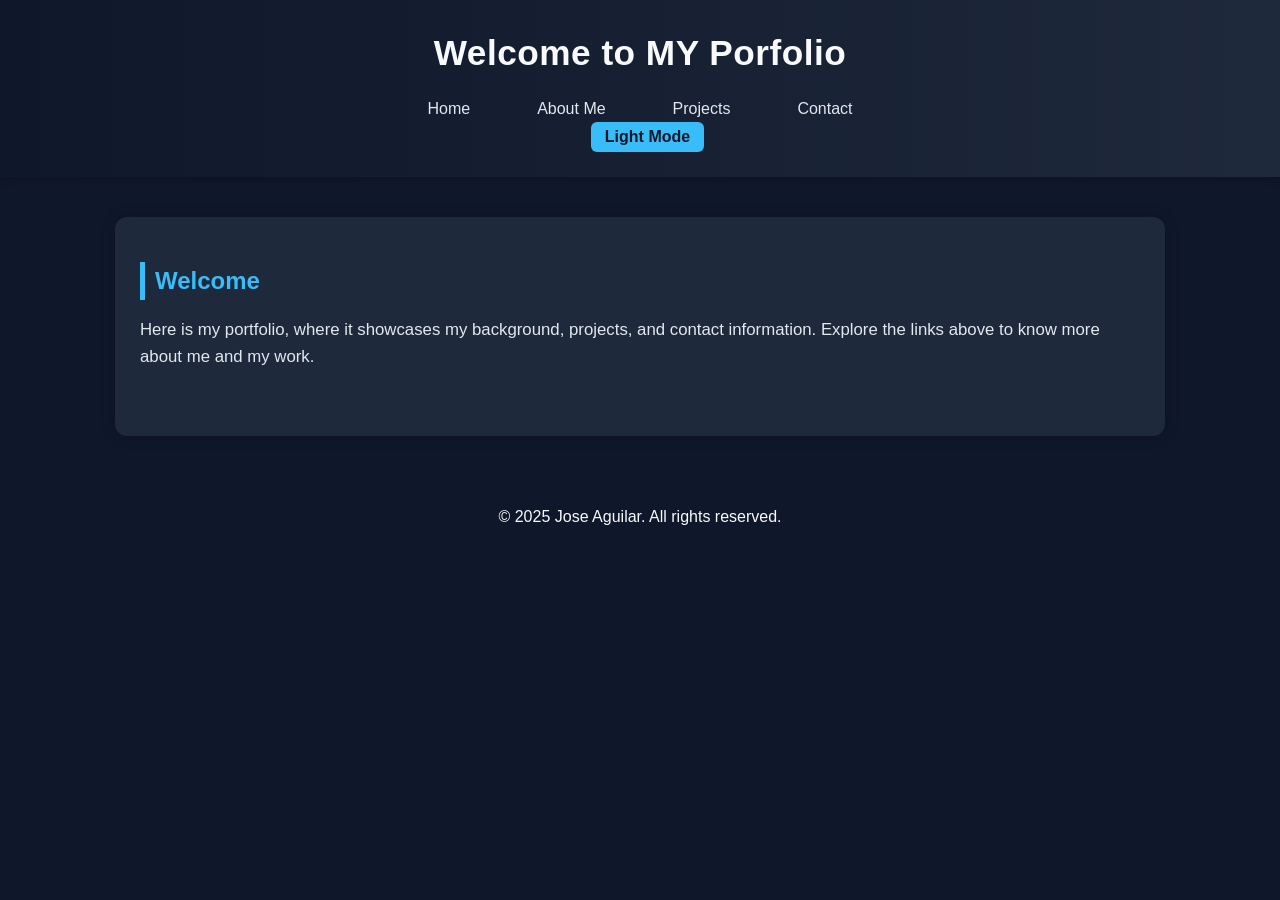
<file: index.html>
<!DOCTYPE html>
<html lang="en">
<head>
    <meta charset="UTF-8">
    <meta name="viewport" content="width=device-width, initial-scale=1.0">
    <link rel="stylesheet" href="style.css">
    <title>Document</title>
</head>
<body>
    <!-- Header with nav links-->
    <header>
        <h1>Welcome to MY Porfolio</h1>
        <nav>
            <!--Hamburger Menu-->
            <div class="hamburger" id="hamburger">
                <div></div>
                <div></div>
                <div></div>
            </div>
            <!-- Navigation Links -->
            <ul id="navLinks">
                <li><a href="index.html">Home</a></li>
                <li><a href="about.html">About Me</a></li>
                <li><a href="projects.html">Projects</a></li>
                <li><a href="contact.html">Contact</a></li>
            </ul>
            <!--Light Theme Toggle Button-->
            <button id="themeToggle" class="theme-toggle">Light Mode</button>
        </nav>
        
    </header>

    <!-- Main content section -->
    <main>
        <section>
            <h2>Welcome</h2>
            <p>Here is my portfolio, where it showcases my background, projects, and contact information. Explore the links above to know more about me and my work.</p>
        </section>
    </main>
    <!--Add a footer to the bottom of the page-->
    <footer>
        <p>&copy; 2025 Jose Aguilar. All rights reserved.</p>
    </footer>
    <!-- Hamburger menu script: Toggles the menu open/closed and animates the icon into an X when clicked. -->
    <script src="main.js" defer></script>


</body>
</html>
</file>
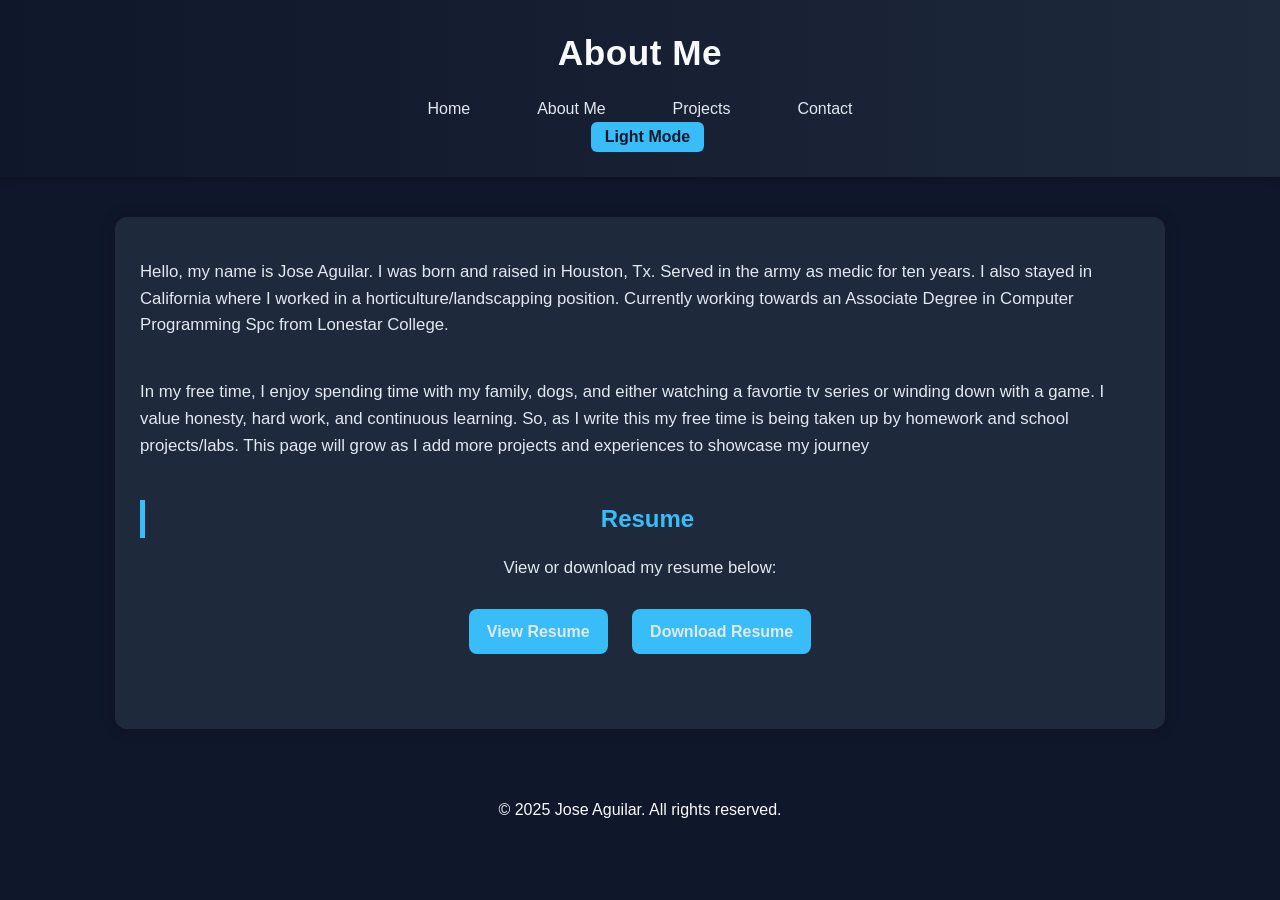
<file: about.html>
<!DOCTYPE html>
<html lang="en">
<head>
    <meta charset="UTF-8">
    <meta name="viewport" content="width=device-width, initial-scale=1.0">
    <link rel="stylesheet" href="style.css">
    <title>About Me - My Portfolio </title>
</head>
<body>
    <!-- About Me Header with navigatin links -->
    <header>
        <h1>About Me</h1>
        <nav>
            <!--Hamburger Menu-->
            <div class="hamburger" id="hamburger">
                <div></div>
                <div></div>
                <div></div>
            </div>
            <!-- Navigation Links -->
            <ul id="navLinks">
                <li><a href="index.html">Home</a></li>
                <li><a href="about.html">About Me</a></li>
                <li><a href="projects.html">Projects</a></li>
                <li><a href="contact.html">Contact</a></li>
            </ul>

            <!--Light Theme Toggle Button-->
            <button id="themeToggle" class="theme-toggle">Light Mode</button>
        </nav>
    </header>

    <main>
        <section>
            <!--Introduction paragraph-->
            <p>Hello, my name is Jose Aguilar. I was born and raised in Houston, Tx. Served in the army as medic for ten years. I also stayed in California where I worked in a horticulture/landscapping position. Currently working towards an Associate Degree in Computer Programming Spc from Lonestar College.</p>
        </section>

        <section>
            <!--Additional Information about me -->
            <p>In my free time, I enjoy spending time with my family, dogs, and either watching a favortie tv series or winding down with a game. I value honesty, hard work, and continuous learning. So, as I write this my free time is being taken up by homework and school projects/labs. This page will grow as I add more projects and experiences to showcase my journey</p>
        </section>

        <section class="resume-section">
            <h2>Resume</h2>
            <p>View or download my resume below:</p>

            <div class="resume-buttons">
                <a href="resume.pdf" target="_blank" class="resume-btn">
                    View Resume
                </a>

                <a href="resume.pdf" download class="resume-btn">
                    Download Resume
                </a>
            </div>
</section>


    </main>
    <!--Add a footer to the bottom of the page-->
    <footer>
        <p>&copy; 2025 Jose Aguilar. All rights reserved.</p>
    </footer>
        
    <!-- Hamburger menu script: Toggles the menu open/closed and animates the icon into an X when clicked. -->
    <script src="main.js" defer></script>


</body>
</html>
</file>
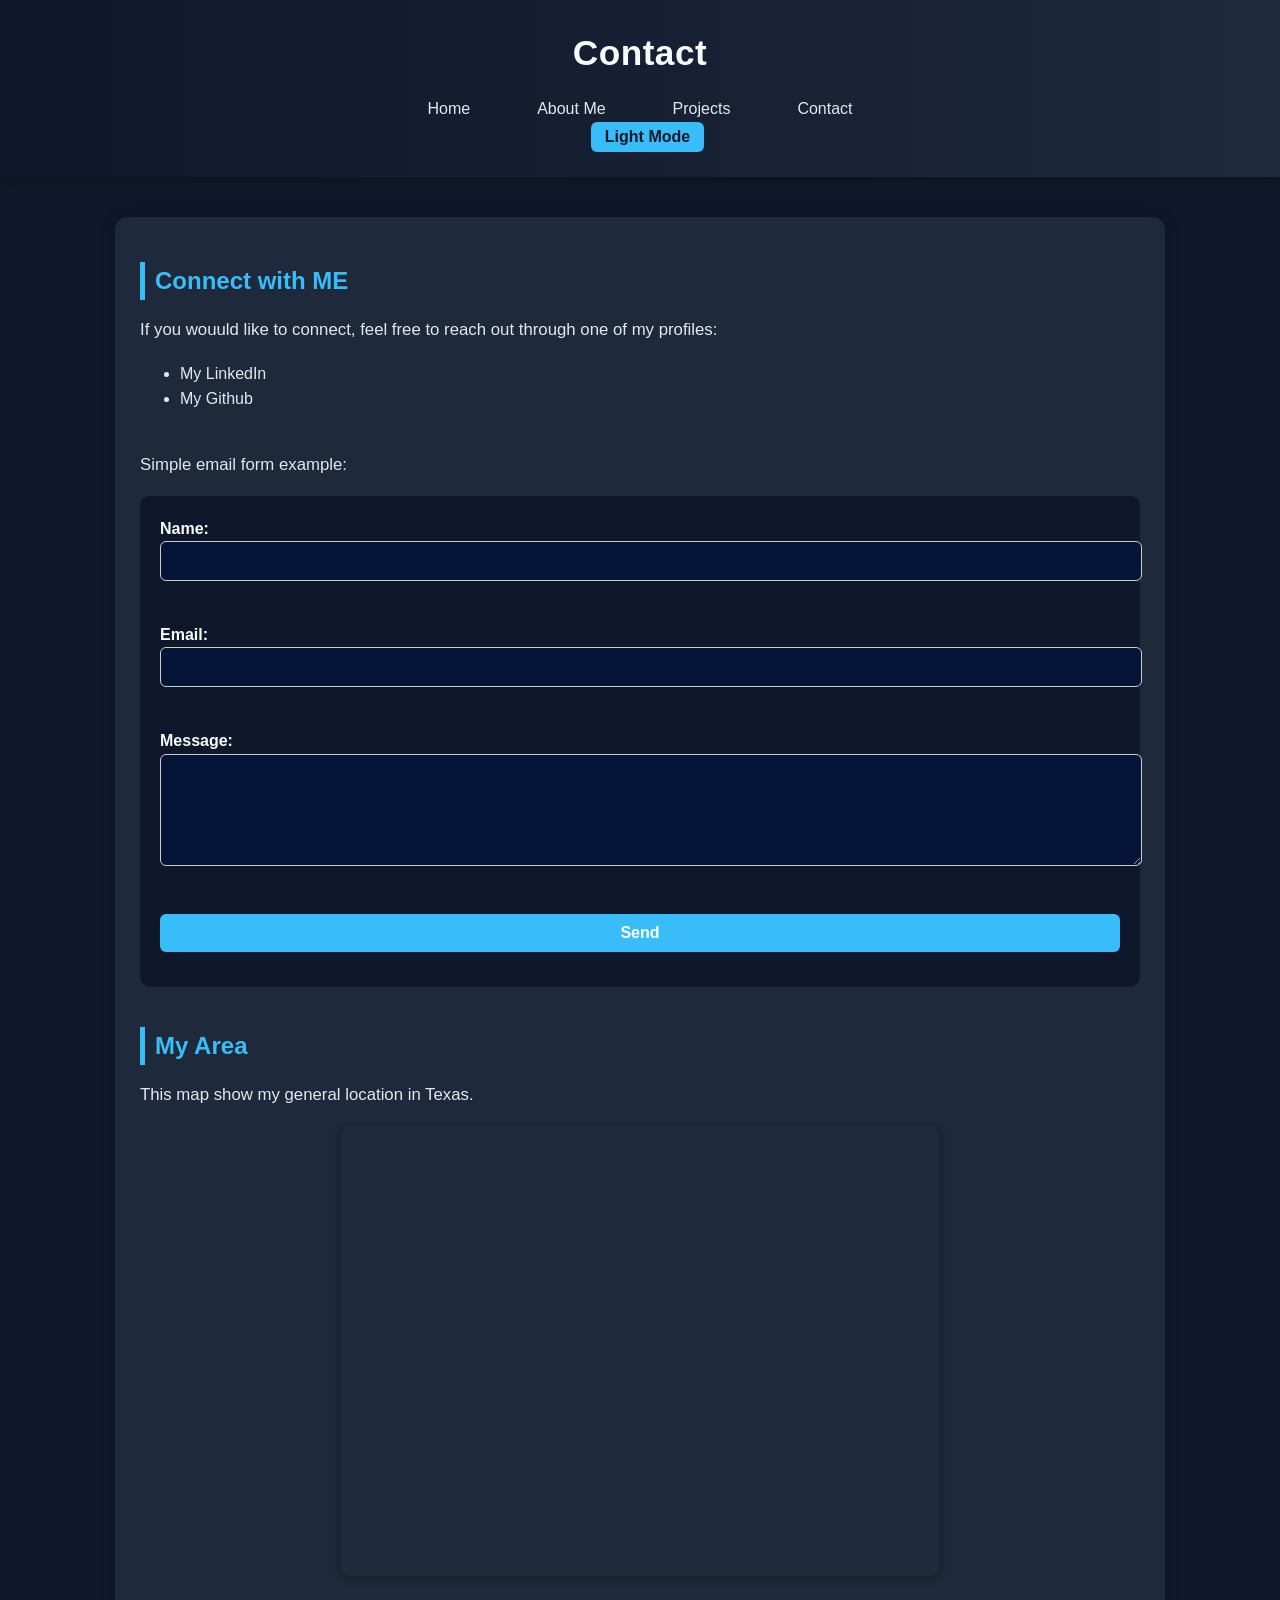
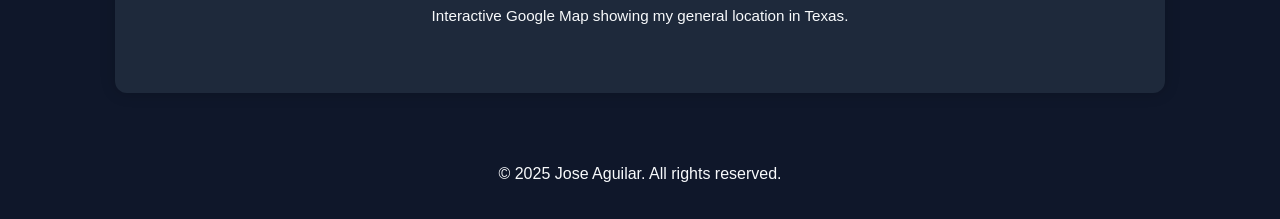
<file: contact.html>
<!DOCTYPE html>
<html lang="en">
<head>
    <meta charset="UTF-8">
    <meta name="viewport" content="width=device-width, initial-scale=1.0">
    <link rel="stylesheet" href="style.css">
    <title>Document</title>
</head>
<body>

    <!-- Header with navigation -->
    <header>
        <h1>Contact</h1>
        <nav>
            <!--Hamburger Menu-->
            <div class="hamburger" id="hamburger">
                <div></div>
                <div></div>
                <div></div>
            </div>
            <!-- Navigation Links -->
            <ul id="navLinks">
                <li><a href="index.html">Home</a></li>
                <li><a href="about.html">About Me</a></li>
                <li><a href="projects.html">Projects</a></li>
                <li><a href="contact.html">Contact</a></li>
            </ul>
            <!--Light Theme Toggle Button-->
            <button id="themeToggle" class="theme-toggle">Light Mode</button>
        </nav>
    </header>

    <!--Contact Info(My LInks)-->
    <main>
        <section>
            <h2> Connect with ME</h2>
            <p>If you wouuld like to connect, feel free to reach out through one of my profiles:</p>
                <ul>
                    <li><a href="https://www.linkedin.com/in/jose-aguilar-53943621b/">My LinkedIn</a></li>
                    <li><a href="https://github.com/jjagui16/jjagui16">My Github</a></li>
                </ul>
        </section>

        <section>
            <!--Contact form example, will update with actual GET/POST methods-->
            <p>Simple email form example:</p>
            <form id="contactForm" action="https://example.com/submit" method="POST">
            <label for="name">Name:</label><br>
            <input type="text" id="name" name="name" required><br><br>

            <label for="email">Email:</label><br>
            <input type="email" id="email" name="email" required><br><br>

            <label for="message">Message:</label><br>
            <textarea id="message" name="message" rows="5" cols="40" required></textarea><br><br>

            <button type="submit">Send</button>
            </form>
        </section>

        <section>
            <!--Embedded Google Map of Spring, Tx-->
            <h2>My Area</h2>
            <p>This map show my general location in Texas.</p>
            <figure>
                <iframe src="https://www.google.com/maps/embed?pb=!1m14!1m8!1m3!1d55244.94014809662!2d-95.4141096!3d30.0710158!3m2!1i1024!2i768!4f13.1!3m3!1m2!1s0x8640ccc646dfdb4b%3A0x496129fbe4b11b29!2sSpring%2C%20TX%2077373!5e0!3m2!1sen!2sus!4v1759766563257!5m2!1sen!2sus" width="600" height="450" style="border:0;" allowfullscreen="" loading="lazy" referrerpolicy="no-referrer-when-downgrade"></iframe>
                <figcaption>Interactive Google Map showing my general location in Texas.</figcaption>
            </figure>
        </section>
    </main>
    <!--Add a footer to the bottom of the page-->
    <footer>
        <p>&copy; 2025 Jose Aguilar. All rights reserved.</p>
    </footer>
    <!-- Link to external JS for menu and form validation; 'defer' ensures script runs after the HTML content loads so getElementbyID works -->
     <script src="main.js" defer></script>

    <script src="contact.js" defer></script>

</body>
</html>
</file>
<file: style.css>
/* ====== COLOR THEME ====== 
Defining colors as CSS variables here in :root allows us to:
    1. Maintain a consistent color palette throughout the site.
    2. Easily update or change colors in one place without manually editing every selector that uses a color.
    3. Make the design more maintainable and scalable, especially for themes, dark mode, or future redesigns.
*/
:root {
    --primary-color:   #0F172A;  /* deep navy slate */
    --secondary-color: #1E293B;  /* softer navy gray */
    --accent-color:    #38BDF8;  /* crisp sapphire blue */
    --text-color:      #E2E8F0;  /* soft light gray/white */
    --white:           #F8FAFC;
    --light-bg: #0F172A;   /* same as dark mode background */

}

/* ====== GLOBAL SETTINGS ====== */
body {
    font-family: "Segoe UI", Arial, sans-serif;
    margin: 0;
    padding: 0;
    background-color: var(--light-bg);
    color: var(--text-color);
    line-height: 1.6;
}

/* ====== HEADER & NAVIGATION ====== */
header {
    background: linear-gradient(90deg, var(--primary-color), var(--secondary-color));
    color: var(--white);
    text-align: center;
    padding: 25px 0 10px 0;
    box-shadow: 0 3px 8px rgba(0,0,0,0.2);
}

header h1 {
    margin: 0;
    font-size: 2.2rem;
    letter-spacing: 0.5px;
    color: var(--white);
}

nav ul {
    list-style: none;
    margin: 15px 0 0;
    padding: 0;
    display: flex;
    justify-content: center;
    gap: 35px;
    flex-wrap: wrap;
}

nav ul li a {
    text-decoration: none;
    color: var(--white);
    font-weight: 500;
    font-size: 1rem;
    padding: 8px 16px;
    border-radius: 5px;
    transition: all 0.3s ease;
}

nav ul li a:hover {
    background-color: var(--accent-color);
    color: var(--primary-color);
}

/* ====== MAIN CONTENT ====== */
main {
    max-width: 1000px;
    margin: 40px auto;
    padding: 25px;
    background-color: var(--secondary-color); /* dark background */
    border-radius: 12px;
    box-shadow: 0 0 15px rgba(0,0,0,0.2);
    color: var(--text-color); /* all text light */
}

section {
    margin-bottom: 40px;
}

section h2 {
    color: var(--accent-color); /* headings stand out */
    border-left: 5px solid var(--accent-color);
    padding-left: 10px;
    margin-bottom: 10px;
}

/* ====== ABOUT PAGE ====== */
main p {
    font-size: 1.05rem;
    color: var(--text-color); /* light text */
}

/* ====== PROJECTS PAGE ====== */
.projects-container, .projects-list {
    margin-top: 20px;
    text-align: center;
}

figure {
    display: flex;
    flex-wrap: wrap;
    gap: 20px;
    justify-content: center;
}

figure img {
    width: 100%;           /* makes the image fill its container */
    max-width: 600px;      /* optional: keeps them from getting too big */
    height: 300px;         /* set a fixed height for uniformity */
    object-fit: cover;     /* scales/crops image to fill the box */
    border-radius: 10px;
    box-shadow: 0 3px 10px rgba(0,0,0,0.3);
}


figure figcaption {
    margin-top: 8px;
    color: var(--white); /* light captions */
    font-size: 0.95rem;
    text-align: center;
}

/* Slideshow container */
.slideshow-container {
    position: relative;
    margin: 20px auto;
    text-align: center;
    width: 100%;
    max-width: 600px;       /* match your images */
}

/* Slides */
.slide {
    display: none;           /* JS will show only one at a time */
    width: 100%;
    max-width: 600px;
    height: 300px;
    object-fit: cover;       /* scales/crops image to fill the box */
    border-radius: 10px;
    box-shadow: 0 3px 10px rgba(0,0,0,0.3);
    margin: 0 auto;
}

/*Slide show navigation arrows*/
.prev, .next {
    cursor: pointer;
    position: absolute;
    top: 50%;
    transform: translateY(-50%);
    width: auto;
    padding: 8px 12px;
    font-weight: bold;
    font-size: 18px;
    border: none;
    background-color: rgba(177, 157, 112, 0.8); /* metallic gold with slight transparency */
    color: var(--primary-color);                /* dark text for contrast */
    border-radius: 3px;
    user-select: none;
    transition: background-color 0.3s ease;
}

.prev { left: 0; }
.next { right: 0; }

.prev:hover, .next:hover {
    background-color: rgba(177, 157, 112, 1); /* fully opaque on hover */
}


/* Responsive adjustments for tablet */
@media (max-width: 900px) {
    figure img {
        max-width: 300px;  /* scale down for tablet */
    }
}

/* Responsive adjustments for mobile */
@media (max-width: 600px) {
    figure {
        flex-direction: column; /* stack images vertically on small screens */
        gap: 15px;
    }

    figure img {
        max-width: 100%;   /* fill the smaller screen width */
    }
}
/* ====== CONTACT PAGE ====== */
form {
    background-color: var(--primary-color);
    padding: 20px;
    border-radius: 10px;
    margin-top: 15px;
    color: var(--white);
}

label {
    font-weight: bold;
    color: var(--white);
}

input, textarea, button {
    width: 100%;
    margin-bottom: 15px;
    padding: 10px;
    border-radius: 6px;
    border: 1px solid #ccc;
    font-size: 1rem;
    background-color: #051537;
    color: var(--white);
}

button {
    background-color: var(--accent-color);
    color: #ffffff;
    font-weight: bold;
    border: none;
    cursor: pointer;
    transition: transform 0.2s ease, box-shadow 0.2s ease;
}

/* Hover — no color swapping */
button:hover {
    transform: translateY(-2px);
    box-shadow: 0 8px 18px rgba(56, 189, 248, 0.35);
    color: #ffffff; /* lock text color */
}

/* Link states */
a:link, a:visited {
    color: var(--text-color);   /* normal and visited links same readable color */
    text-decoration: none;
}

a:hover, a:active {
    color: var(--accent-color); /* highlight on hover/click */
    text-decoration: underline;
}
/* ====== MAP EMBED ====== */
iframe {
    border-radius: 10px;
    box-shadow: 0 2px 10px rgba(0,0,0,0.3);
}

/* ====== FOOTER ====== */
footer {
    background-color: var(--primary-color);
    color: var(--white);
    text-align: center;
    padding: 12px;
    margin-top: 40px;
}

/* ===== HAMBURGER MENU ===== */
.hamburger {
    display: none;
    flex-direction: column;
    gap: 5px;
    cursor: pointer;
    padding: 10px;
    position: absolute;
    top: 25px;
    right: 20px;
    z-index: 20;
}

.hamburger div {
    width: 25px;
    height: 3px;
    background-color: var(--white);
    border-radius: 2px;
    transition: all 0.3s ease;
}

/* Hamburger "X" animation */
.hamburger.active div:nth-child(1) {
    transform: rotate(45deg) translate(5px, 5px);
}

.hamburger.active div:nth-child(2) {
    opacity: 0;
}

.hamburger.active div:nth-child(3) {
    transform: rotate(-45deg) translate(6px, -6px);
}

/* ===== RESPONSIVE NAVIGATION ===== */
/* Tablet */
@media (max-width: 900px) {
    header h1 {
        font-size: 1.8rem;
    }

    nav ul {
        display: flex;
        flex-direction: column;
        background-color: var(--accent-color); /* #DFA78C for contrast */
        position: absolute;
        top: 70px;
        left: 0;
        width: 100%;
        text-align: center;
        max-height: 0;
        overflow: hidden;
        transition: max-height 0.4s ease-in-out, padding 0.4s ease-in-out;
        padding: 0;
        gap: 15px;
        z-index: 10;
    }

    nav ul.show {
        max-height: 500px; /* adjust if you add more links */
        padding: 15px 0;
    }

    .hamburger {
        display: flex;
    }

    nav ul li a {
        font-size: 1.1rem;
        padding: 10px 0;
        color: var(--primary-color); /* #030303 readable on accent background */
    }

    nav ul li a:hover {
        background-color: var(--secondary-color); /* #7D6E70 hover effect */
        color: var(--white);
    }

    main {
        margin: 30px 20px;
        padding: 20px;
    }

    figure {
        flex-direction: column;
        gap: 15px;
    }
}

/* Mobile */
@media (max-width: 600px) {
    header h1 {
        font-size: 1.5rem;
    }

    nav ul li a {
        font-size: 1rem;
        padding: 8px 0;
    }

    main {
        margin: 15px;
        padding: 15px;
    }

    figure {
        flex-direction: column;
        gap: 10px;
    }

    footer {
        font-size: 0.9rem;
        padding: 10px 5px;
    }
}

/* ====== LIGHT MODE THEME ==========*/
.light-mode {
    --primary-color:   #ffffff;   /* white header bg */
    --secondary-color: #f1f5f9;   /* light content bg */
    --accent-color:    #0F172A;   /* navy accent */
    --text-color:      #0F172A;   /* dark text */
    --white:           #0F172A;   /* dark text for icons, etc */
    --light-bg:        #ffffff;
}

.theme-toggle {
    margin-left: 15px;
    padding: 6px 14px;
    border: none;
    border-radius: 6px;
    background-color: var(--accent-color);
    color: var(--primary-color);
    cursor: pointer;
    font-weight: 600;
    transition: 0.3s ease;
}

.theme-toggle:hover {
    background-color: var(--white);
    color: var(--primary-color);
}
.theme-toggle {
    width: auto;        /* overrides 100% */
    padding: 6px 14px;  /* keeps it small and neat */
}

/* Light mode adjustments for mobile dropdown menu */
.light-mode nav ul {
    background-color: var(--secondary-color); /* light dropdown background */
}

.light-mode nav ul li a {
    color: var(--text-color); /* readable text on light background */
}

.light-mode nav ul li a:hover {
    background-color: var(--accent-color);
    color: var(--white);
}

/* ===== LIGHT MODE FORM INPUTS & BUTTONS ===== */
.light-mode form,
.light-mode input,
.light-mode textarea {
    background-color: #ffffff;      /* white background */
    color: #0F172A;                 /* dark text for readability */
    border: 1px solid #ccc;         /* keep border visible */
}

/* Placeholder text in light mode */
.light-mode input::placeholder,
.light-mode textarea::placeholder {
    color: #555;                    /* medium gray placeholder text */
}

/* Keep buttons readable in light mode */
.light-mode form button,
.light-mode button {
    background-color: var(--accent-color); /* accent button color */
    color: #ffffff;                        /* white text for contrast */
    border: none;
}

/* ===== Resume Section ===== */

.resume-section {
    text-align: center;
}

.resume-buttons {
    margin-top: 15px;
}

.resume-btn {
    display: inline-block;
    margin: 10px;
    padding: 10px 18px;

    background-color: var(--accent-color);
    color: #ffffff;              /* LOCK text color */
    text-decoration: none;
    font-weight: 600;
    border-radius: 8px;

    transition: transform 0.2s ease, box-shadow 0.2s ease;
}

/* Hover — no color swapping at all */
.resume-btn:hover {
    transform: translateY(-2px);
    box-shadow: 0 8px 18px rgba(56, 189, 248, 0.35);
}

/* Force text always white even in light mode */
.resume-btn:visited,
.resume-btn:active,
.resume-btn:hover {
    color: #ffffff;
}
/* Light mode button fix */
.light-mode .resume-btn {
    background-color: var(--accent-color);
    color: #ffffff; /* Force readable text in light mode */
}
</file>
